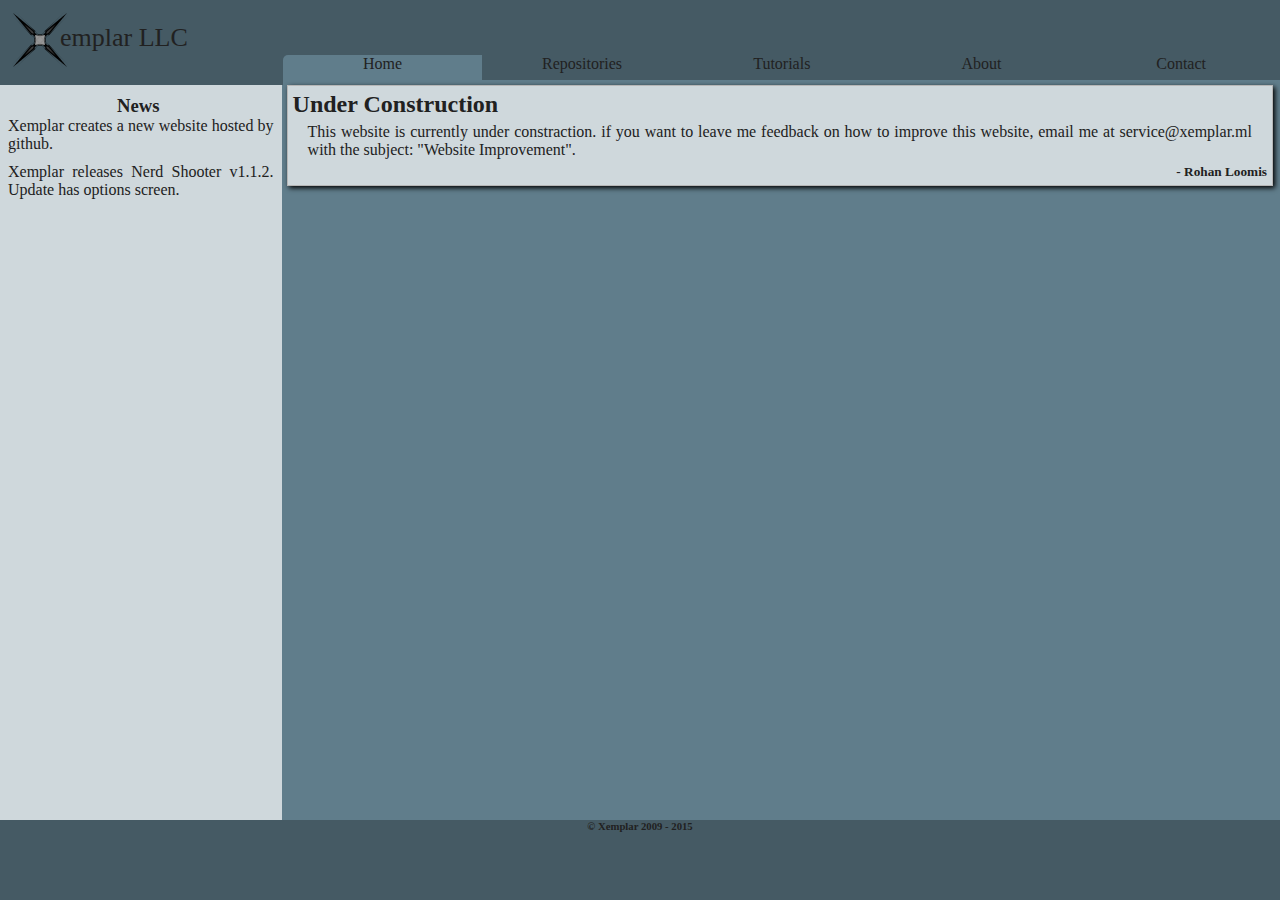
<file: index.html>
<!DOCTYPE html>
<html>
    <head>
        <link rel="stylesheet" type="text/css" href="styles/style.css" />
        <title>Xemplar LLC</title>
    </head>
    <body><div id="wrap">
        <header><div class="header-cont dark-primary-color">
            <div id="logo">
                <img src="media/logo.png" alt="site_logo" width="64px" height="64px" />
                <span>emplar LLC</span>
            </div><!--
         --><nav>
            <ul>
                <li class="active" style="border-top-left-radius:5px;"><a href="index.html">Home</a></li><!--
             --><div class="more-info default-primary-color" style="left:0%;"><p>
                 See current events
             </p></div><!--
             
             --><li class="not-active"><a href="repos.html">Repositories</a></li><!--
             --><div class="more-info default-primary-color" style="left:20%;"><p>
                 Checkout all of our projects that we work on.
             </p></div><!--
             
             --><li class="not-active"><a href="tutorials.html">Tutorials</a></li><!--
             --><div class="more-info default-primary-color" style="left:40%;"><p>
                 Learn how to code, just like us
             </p></div><!--
             
             --><li class="not-active"><a href="about.html">About</a></li><!--
             --><div class="more-info default-primary-color" style="left:60%;"><p>
                 Learn about out how we started, and our history
             </p></div><!--
             
             --><li class="not-active"><a href="contact.html">Contact</a></li><!--
             --><div class="more-info default-primary-color" style="left:80%;"><p>
                 Need clarification of how to use one of our programs?
             </p></div>
            </ul>
            </nav>
        </div></header>
        <div id="content"><div class="row">
            <section id="bar" class="light-primary-color">
                <!-- News -->
                <h3>News</h3>
                <p>
                    Xemplar creates a new website hosted by github.
                </p>
                <p>
                    Xemplar releases Nerd Shooter v1.1.2. Update 
                    has options screen.
                </p>
            </section>
            <section id="main" class="default-primary-color">
                <div class="article">
                    <h2>Under Construction</h2>
                    <p>
                        This website is currently under constraction. if you want to leave me feedback
                        on how to improve this website, email me at service@xemplar.ml with the subject:
                        &quot;Website Improvement&quot;.
                    </p>
                    <h5>- Rohan Loomis</h5>
                </div>
            </section>
        </div></div>
        <footer class="dark-primary-color">
            <h6>&copy; Xemplar 2009 - 2015</h6>
        </footer>
    </div></body>
</html>
</file>
<file: styles/style.css>
* {
    margin: 0;
    padding: 0;
    font-family: Verdana;
}

#wrap {
    width: 100%;
    min-width:768px;
}

header {
    width: 100%;
    height: 80px;
    position: relative;
    overflow: auto;
}

.header-cont {
    position:fixed;
    width:100%;
    height: 80px;
}

#logo {
    float: left;
    height:100%;
    width: 22%;
    position: relative;
    border-bottom:5px solid #455A64;
    border-right:1px solid #455A64;
}

#logo * {
    display: inline-block;
}

#logo img {
    padding-top:8px;
    padding-left:8px;
    vertical-align: middle;
}

#logo span {
    color: #212121;
    position: absolute; 
    padding-top:8px;
    left:60px;
    top: 14.5px;
    font-size: 26px;
}

nav {
    vertical-align: bottom;
    display: inline-block;
    float:right;
    width: 78%;
    height: 25px;
    position: absolute; 
    bottom: 0; 
}

nav ul {
    width: 100%;
    height: 25px;
    text-decoration: none;
    display: inline-block;
}

nav ul li {
    text-align: center;
    vertical-align: center;
    display: inline-block;
    height: 100%;
    width: 20%;
}

nav ul li a{
    color: #212121;
    text-decoration: none;
}

nav ul li:hover{
    padding-bottom:5px;
    box-shadow: 2px 2px 5px black;
}

nav ul li:hover + .more-info{
    display: block;
    box-shadow: 2px 2px 5px black;
}

.more-info:hover {
    display: block;
    padding-top:10px;
    box-shadow: 2px 2px 5px black;
}

.more-info {
    position:absolute;
    text-align: center;
    vertical-align: center;
    padding: 5px 5px 5px 5px;
    display: none;
    color: #212121;
    width: -calc(20% - 10px);
    width: -webkit-calc(20% - 10px);
    width: -moz-calc(20% - 10px);
    width: -o-calc(20% - 10px);
    min-height: 25px;
}

.more-info p{
    text-align: justify;
    text-justify: inter-word;
}  

#content{
    width:100%;
    display:table;
    height: -calc(100vh - 160px);
    height: -webkit-calc(100vh - 160px);
    height: -moz-calc(100vh - 160px);
    height: -o-calc(100vh - 160px);
}

.row{
    display:table-row;
}

#main {
    padding-bottom:5px;
    height: 100%;
    width: 78%;
}

#bar {
    width: 22%;
    height: 100%;
}

section {
    display: table-cell;
}

footer {
    height: 80px;
    width: 100%;
    text-align: center;
    display:block;
}

footer h6 {
    color: #212121;
    height: 100%;
    vertical-align: middle;
}

#bar * {
    color: #212121;
}

#bar h3 {
    text-align:center;
    padding-right:5px;
}

#bar p{
    padding-right:8px;
    padding-left:8px;
    padding-bottom:10px;
    text-align: justify;
    text-justify: inter-word;
}

.article {
    background: #CFD8DC;
    margin-right: 7px;
    margin-left: 5px;
    margin-top: 5px;
    display: block;
    border: 1px solid #B6B6B6;
    overflow: auto;
    box-shadow: 2px 2px 5px black;
}

.article *{
    color: #212121;
    padding-left: 5px;
    padding-top: 5px;
}

.article p {
    padding-left:20px;
    padding-right:20px;
    text-align: justify;
    text-justify: inter-word;
}

.article h5{
    display:block;
    padding-bottom:5px;
    padding-right:5px;
    float:right;
}

.active{
    background: #607D8B;
    color: #212121;
}

.not-active:hover{
    background: #CFD8DC;
}

.dark-primary-color    { background: #455A64; }
.default-primary-color { background: #607D8B; }
.light-primary-color   { background: #CFD8DC; }
.text-primary-color    { color: #FFFFFF; }
.accent-color          { background: #00BCD4; }
.primary-text-color    { color: #212121; }
.secondary-text-color  { color: #727272; }
.divider-color         { border-color: #B6B6B6; }
</file>
